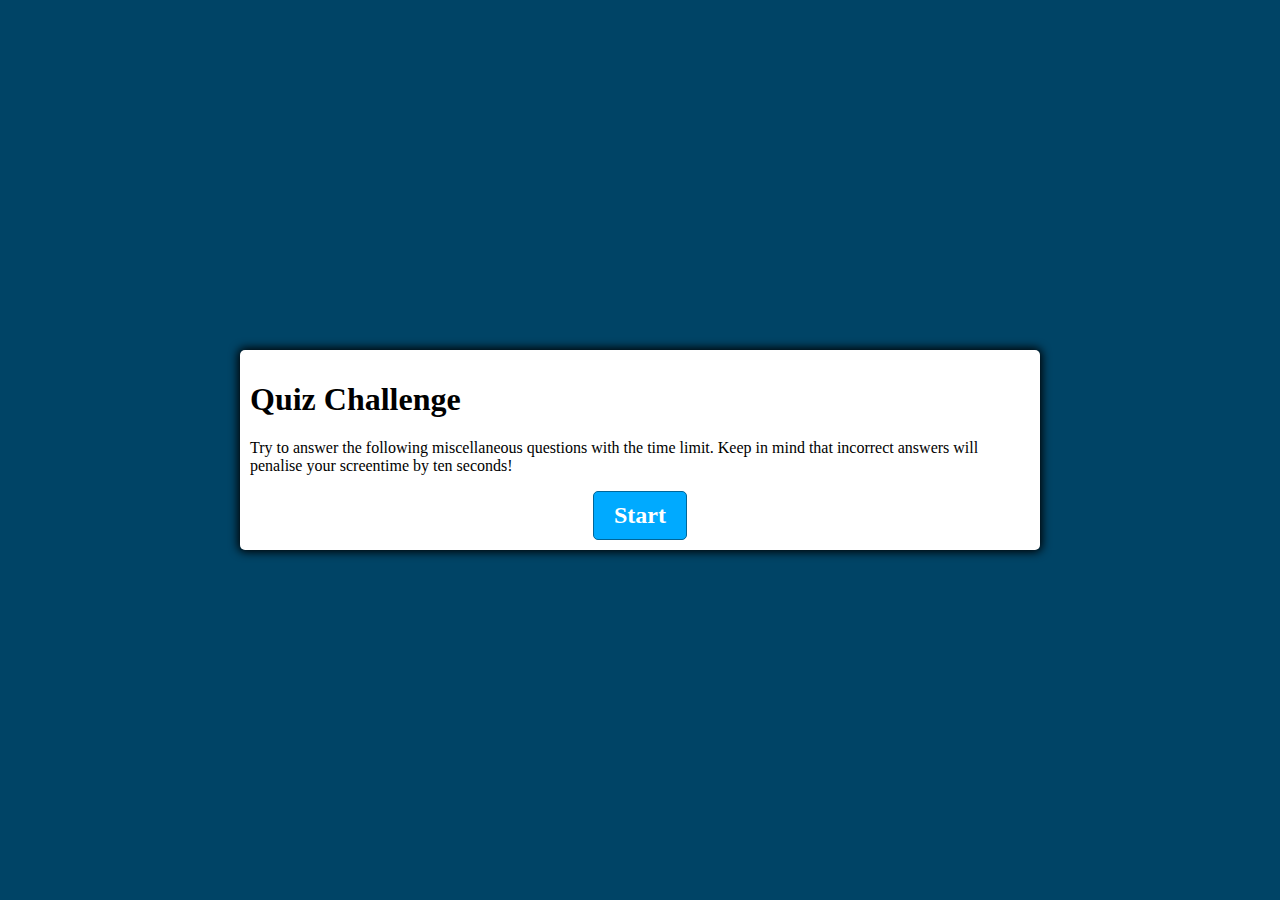
<file: index.html>
<!DOCTYPE html>
<html lang="en">
<head>
  <meta charset="UTF-8">
  <meta name="viewport" content="width=device-width, initial-scale=1.0">
  <meta http-equiv="X-UA-Compatible" content="ie=edge">
  <link href="style.css" rel="stylesheet">
  <script defer src="script.js"></script>
  <title>Quiz App</title>
</head>
<body>
  
  <div class="container">

    <!--Timer-->

    <div class="timer" id="timer"><h4></h4></div>

    <!--Question div-->
    <div id="question-container" class="hide">
      <div id="question">Question</div>
      <div id="answer-buttons" class="btn-grid">
        <button class="btn">Answer 1</button>
        <button class="btn">Answer 2</button>
        <button class="btn">Answer 3</button>
        <button class="btn">Answer 4</button>
      </div>
    </div>

    <!--Initial page-->
    <div id="initialPage" class="initial-page">
        <header><h1>Quiz Challenge</h1></header>
            <p class="intro"> Try to answer the following miscellaneous questions with the
                time limit.
                Keep in mind that incorrect answers will penalise
                your screentime by ten seconds!</p>
    </div>

    <!--Final page-->

    <div id="finalMessage" class="hide">
      <h3>Thank you for doing the Quiz!</h3>
      <input type="text" placeholder="Type your name" id="name">
      <input type="text" placeholder="Type today's date (day/month/year)" id="date">
      <button id="record-btn">Click to record score</button>
    </div>


   <div id="scoreCounter" class="hide">
    <h3 id="scoreFinal">Your score:</h3>
    <table>
    <thead>
    <tr>
      <th>Name</th>
      <th>Score</th>
      <th>Date</th>
    </tr>
    </thead>
    <tbody id="scoreAdd">



    </tbody>

    </table>
   </div>

   <!--Buttons-->

    <div class="controls">
      <button id="start-btn" class="start-btn btn">Start</button>
      <button id="next-btn" class="next-btn btn hide">Next</button>
      <button id="restart-btn" class="restart-btn btn hide">Click here to try again!</button>
    </div>
  </div>

</body>
</html>
</file>
<file: style.css>
*, *::before, *::after {
  box-sizing: border-box;
  font-family: Gotham Rounded;
}

:root {
  --hue-neutral: 200;
  --hue-wrong: 0;
  --hue-correct: 145;
}

body {
  --hue: var(--hue-neutral);
  padding: 0;
  margin: 0;
  display: flex;
  width: 100vw;
  height: 100vh;
  justify-content: center;
  align-items: center;
  background-color: hsl(var(--hue), 100%, 20%);
}

body.correct {
  --hue: var(--hue-correct);
}

body.wrong {
  --hue: var(--hue-wrong);
}

.container {
  width: 800px;
  max-width: 80%;
  background-color: white;
  border-radius: 5px;
  padding: 10px;
  box-shadow: 0 0 10px 2px;
}

.btn-grid {
  display: grid;
  grid-template-columns: repeat(2, auto);
  gap: 10px;
  margin: 20px 0;
}

.btn {
  --hue: var(--hue-neutral);
  border: 1px solid hsl(var(--hue), 100%, 30%);
  background-color: hsl(var(--hue), 100%, 50%);
  border-radius: 5px;
  padding: 5px 10px;
  color: white;
  outline: none;
}

.btn:hover {
  border-color: black;
}

.btn.correct {
  --hue: var(--hue-correct);
  color: black;
}

.btn.wrong {
  --hue: var(--hue-wrong);
}

.start-btn, .next-btn, .restart-btn {
  font-size: 1.5rem;
  font-weight: bold;
  padding: 10px 20px;
}

.controls {
  display: flex;
  justify-content: center;
  align-items: center;
}

.hide {
  display: none;
}
</file>
